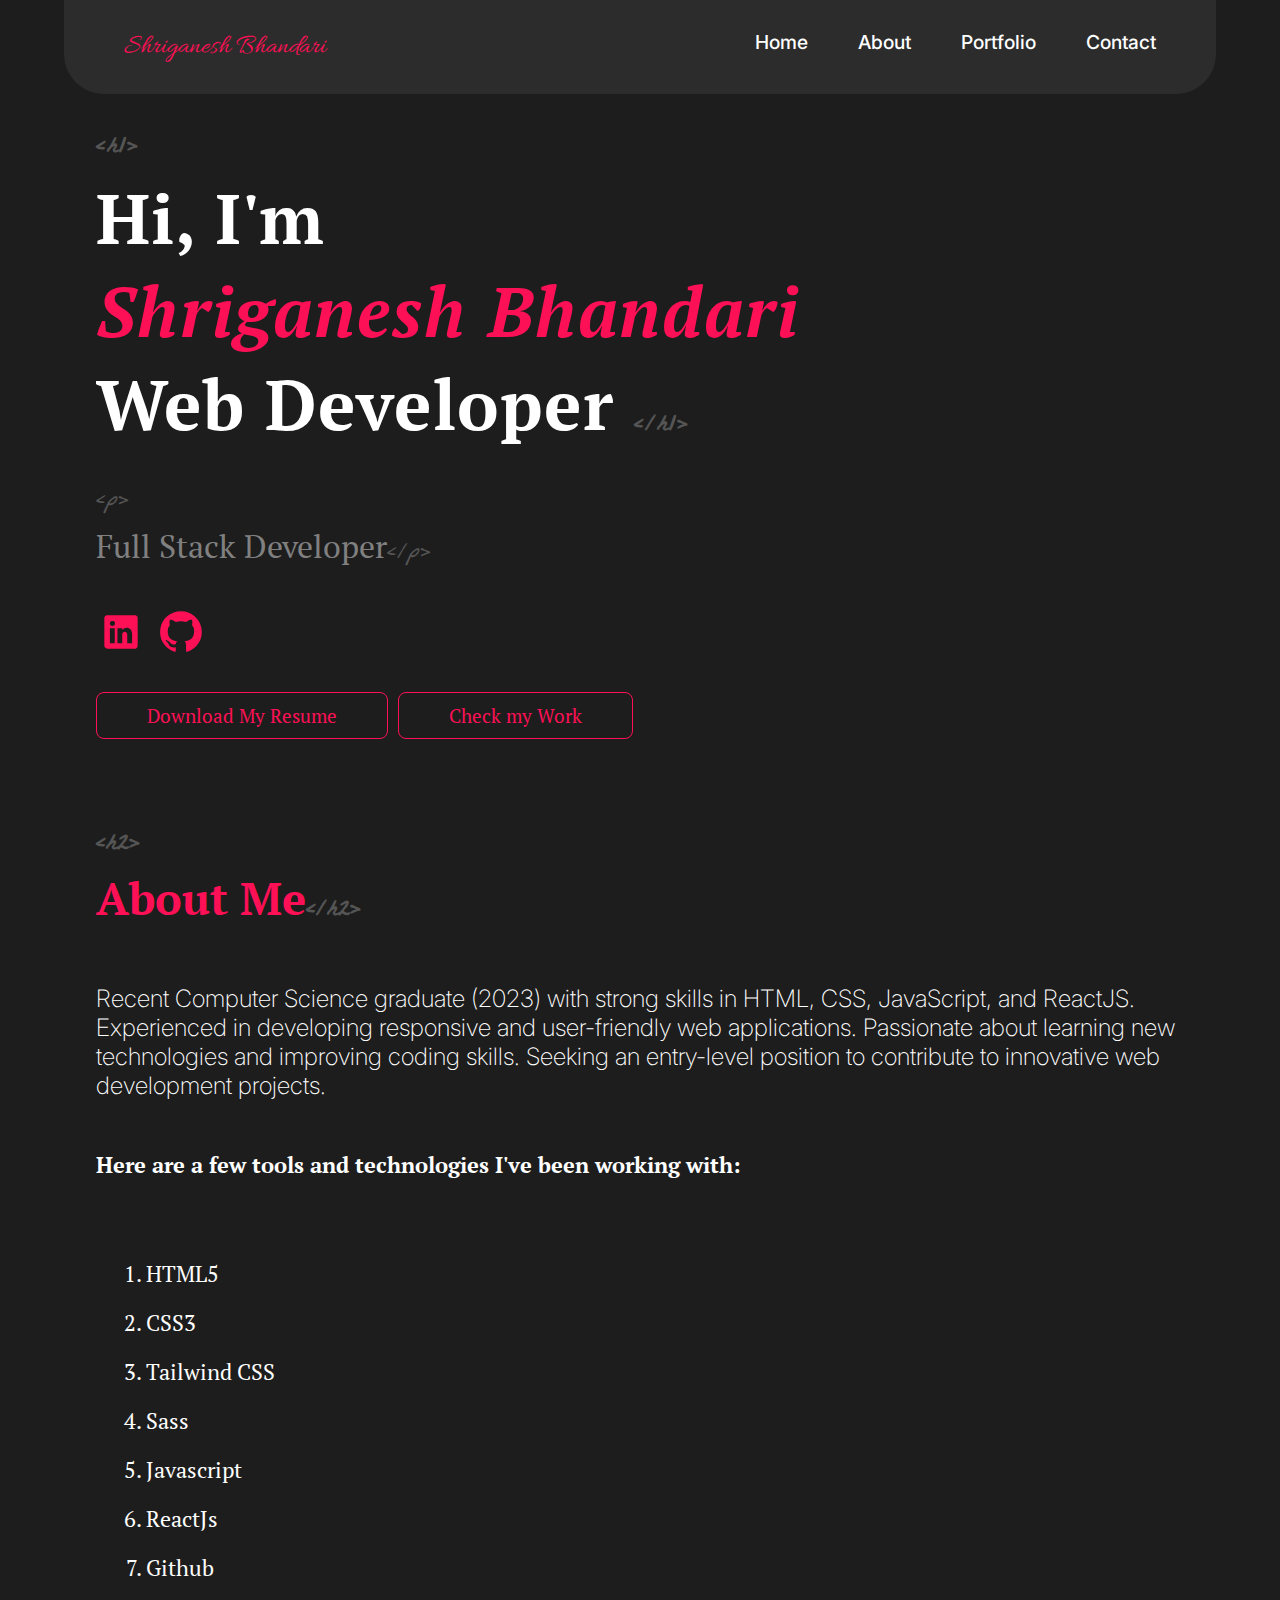
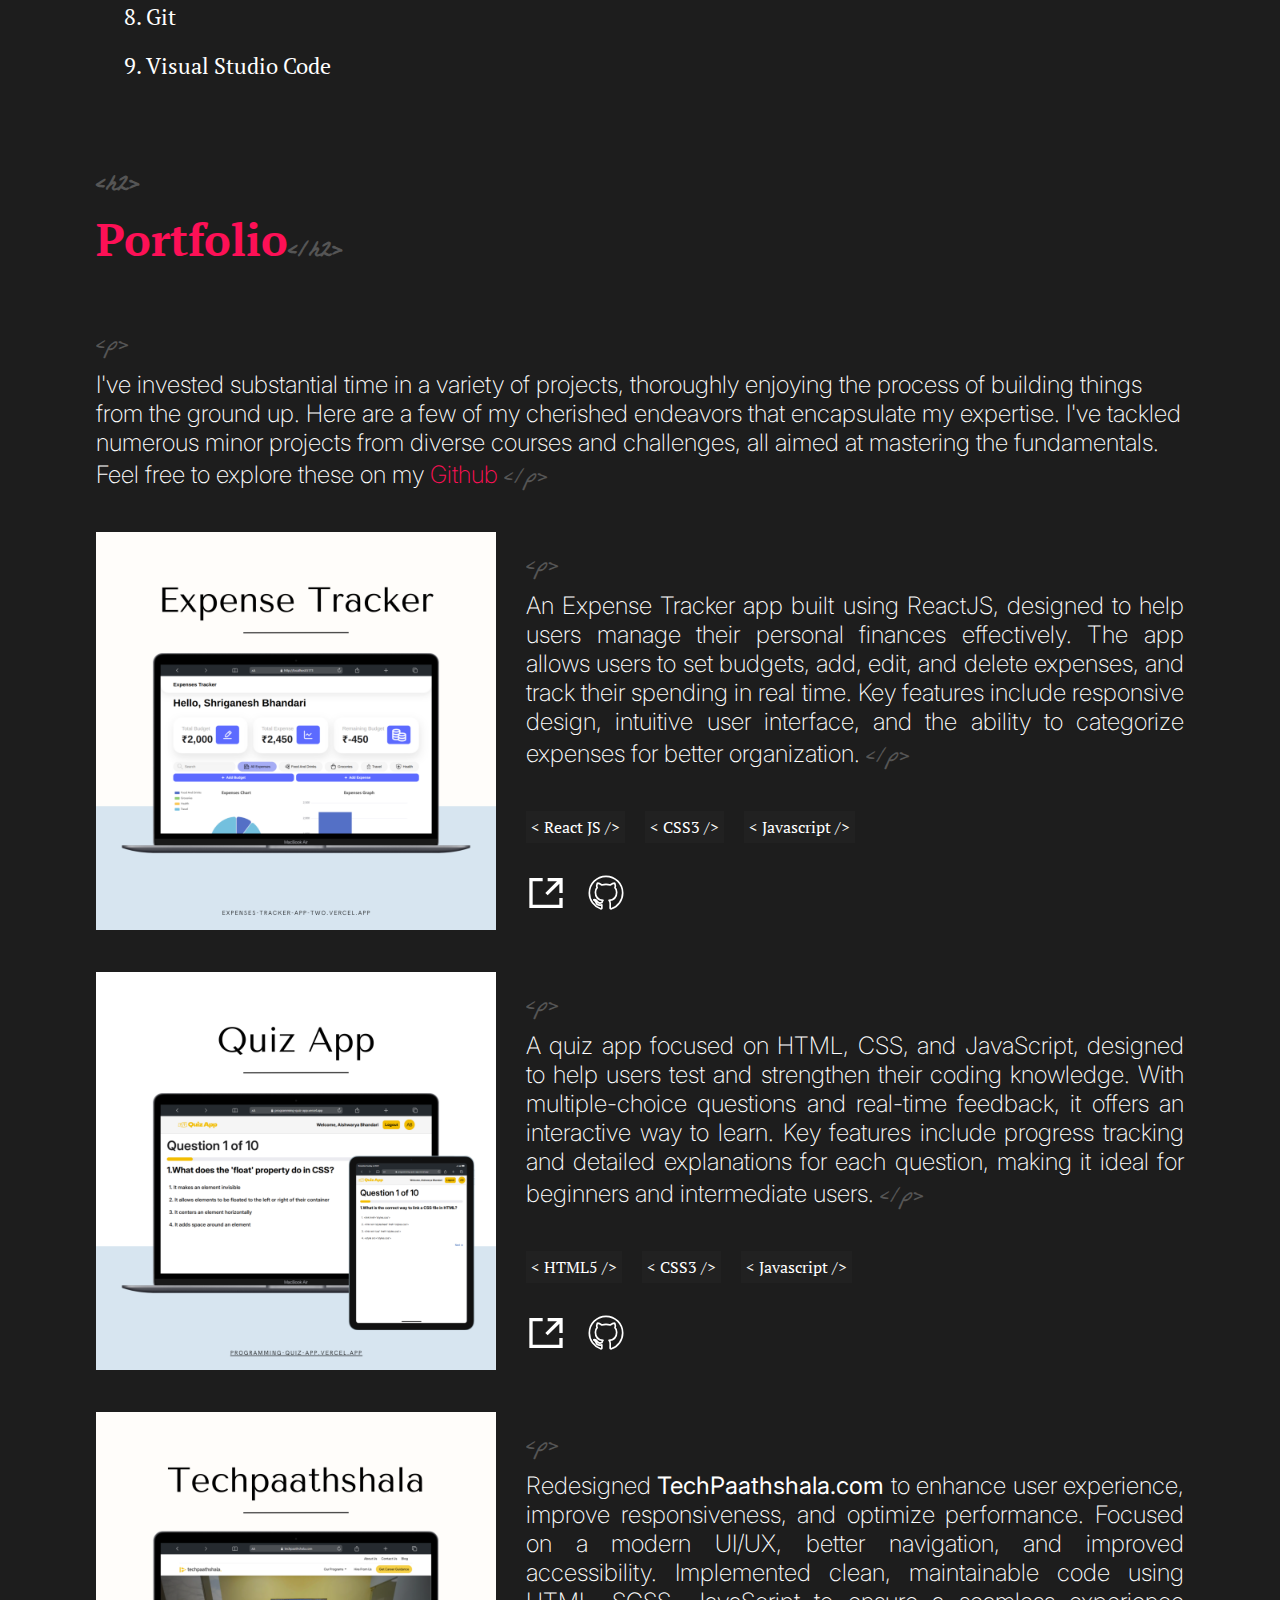
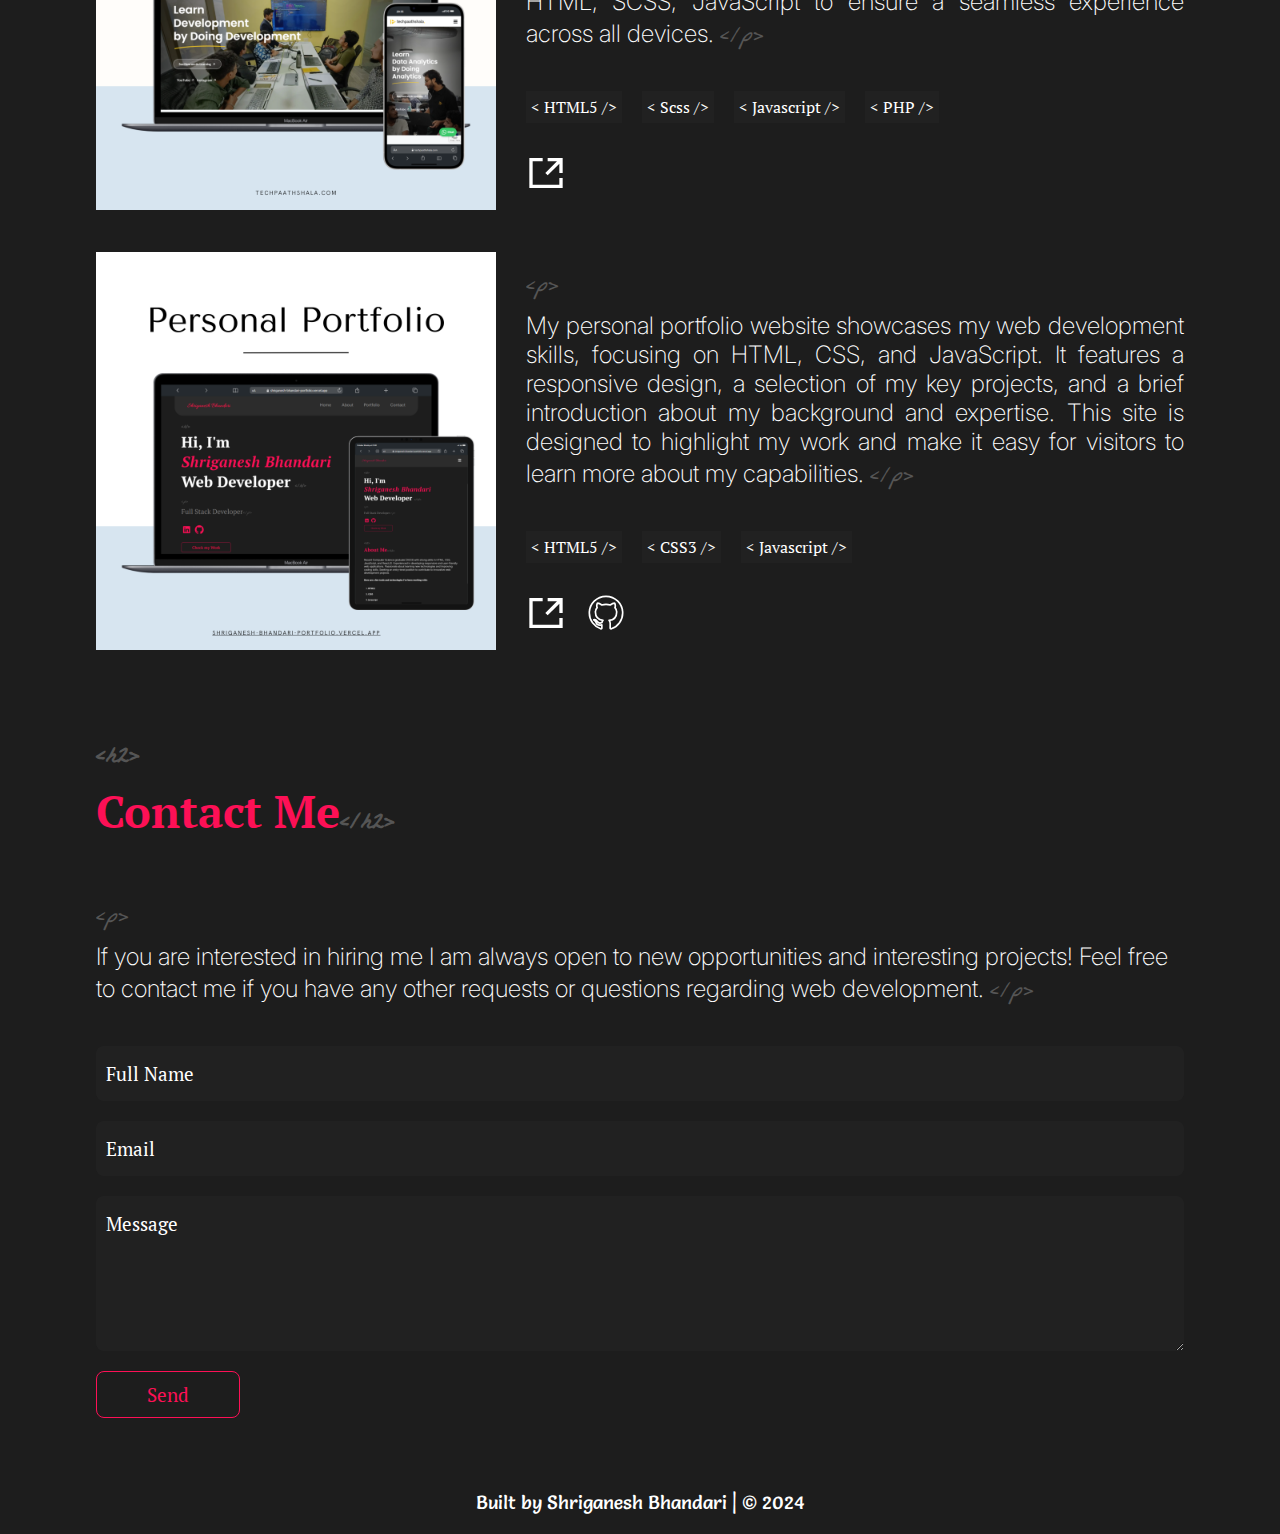
<file: index.html>
<!DOCTYPE html>
<html lang="en">
  <head>
    <meta charset="UTF-8" />
    <meta name="viewport" content="width=device-width, initial-scale=1.0" />
    <meta
      name="description"
      content="Portfolio of Shriganesh Bhandari, a Full Stack Developer. Check out my projects and skills."
    />
    <meta
      name="keywords"
      content="Shriganesh Bhandari, Full Stack Developer, HTML, CSS, JavaScript, Portfolio"
    />
    <meta property="og:type" content="website" />
    <meta
      property="og:title"
      content="Shriganesh Bhandari - Full Stack Developer Portfolio"
    />
    <meta
      property="og:description"
      content="Explore Shriganesh Bhandari's Full Stack Developer portfolio, showcasing HTML, CSS, JavaScript, React, and more."
    />
    <meta property="og:url" content="https://www.shriganesh-bhandari-tech" />
    <meta property="og:image" content="URL to your image" />
    <meta name="author" content="Shriganesh Bhandari" />
    <meta name="author" content="Shriganesh Bhandari" />
    <title>Shriganesh Bhandari - Full Stack Developer Portfolio</title>
    <link
      rel="stylesheet"
      href="https://cdnjs.cloudflare.com/ajax/libs/font-awesome/6.6.0/css/all.min.css"
      integrity="sha512-Kc323vGBEqzTmouAECnVceyQqyqdsSiqLQISBL29aUW4U/M7pSPA/gEUZQqv1cwx4OnYxTxve5UMg5GT6L4JJg=="
      crossorigin="anonymous"
      referrerpolicy="no-referrer"
    />
    <link rel="preconnect" href="https://fonts.googleapis.com" />
    <link rel="preconnect" href="https://fonts.gstatic.com" crossorigin />
    <link
      href="https://fonts.googleapis.com/css2?family=Barlow:ital,wght@0,100;0,200;0,300;0,400;0,500;0,600;0,700;0,800;0,900;1,100;1,200;1,300;1,400;1,500;1,600;1,700;1,800;1,900&family=La+Belle+Aurore&display=swap"
      rel="stylesheet"
    />
    <link
      href="https://fonts.googleapis.com/css2?family=Allura&display=swap"
      rel="stylesheet"
    />
    <link
      href="https://fonts.googleapis.com/css2?family=PT+Serif:ital,wght@0,400;0,700;1,400;1,700&display=swap"
      rel="stylesheet"
    />

    <link
      href="https://fonts.googleapis.com/css2?family=Inter:ital,opsz,wght@0,14..32,100..900;1,14..32,100..900&display=swap"
      rel="stylesheet"
    />
    <link
      href="https://fonts.googleapis.com/css2?family=Salsa&display=swap"
      rel="stylesheet"
    />
    <link
      rel="apple-touch-icon"
      sizes="180x180"
      href="assets/apple-touch-icon.png"
    />
    <link
      rel="icon"
      type="image/png"
      sizes="32x32"
      href="assets/favicon-32x32.png"
    />
    <link
      rel="icon"
      type="image/png"
      sizes="16x16"
      href="assets/favicon-16x16.png"
    />
    <!-- <link rel="manifest" href="/site.webmanifest"> -->

    <link rel="stylesheet" href="css/style.css" />
  </head>
  <body>
    <div id="root">
      <div class="navigation-bar">
        <a href="/index.html" class="logo">Shriganesh Bhandari</a>
        <div class="hamburger-menu">
          <i
            class="fa-solid fa-bars fa-xl"
            id="navigation-button"
            onclick="displayNavigationMenu()"
          ></i>
        </div>
        <ul id="navbar-menu">
          <li><a href="#" class="nav-links">Home</a></li>
          <li><a href="#about-me" class="nav-links">About</a></li>
          <li><a href="#portfolio" class="nav-links">Portfolio</a></li>
          <li><a href="#contact-me" class="nav-links">Contact</a></li>
        </ul>
      </div>
      <div class="main-container">
        <article id="profile" class="introduction-section">
          <h1 class="h1-tag">
            Hi, I'm <br />
            <em class="pink-text">Shriganesh Bhandari</em><br />
            Web Developer
          </h1>
          <p class="gray-text p-tag">Full Stack Developer</p>
          <div class="social-media">
            <a href="https://www.linkedin.com/in/shriganesh-bhandari/"
              ><img
                src="assets/linkedin.svg"
                alt="LinkedIn Profile"
                loading="lazy"
            /></a>
            <a href="https://www.github.com/shriganeshbhandari09"
              ><img
                src="assets/github-social.svg"
                alt="Github Profile"
                loading="lazy"
            /></a>
          </div>
          <div class="home-buttons">
            <a
              href="../assets/Shriganesh_Bhandari_CV.pdf"
              download="Shriganesh Bhandari"
              ><button type="button" class="download-btn profile-btn">
                Download My Resume
              </button></a
            >

            <a href="#portfolio"
              ><button
                class="profile-btn"
                aria-label="Check my Work button"
                type="button"
              >
                Check my Work
              </button></a
            >
          </div>
        </article>
        <article id="about-me" class="about-me">
          <h2 class="h2-tag">About Me</h2>
          <p class="description">
            Recent Computer Science graduate (2023) with strong skills in HTML,
            CSS, JavaScript, and ReactJS. Experienced in developing responsive
            and user-friendly web applications. Passionate about learning new
            technologies and improving coding skills. Seeking an entry-level
            position to contribute to innovative web development projects.
          </p>

          <h3>Here are a few tools and technologies I've been working with:</h3>
          <ol>
            <li>HTML5</li>
            <li>CSS3</li>
            <li>Tailwind CSS</li>
            <li>Sass</li>
            <li>Javascript</li>
            <!-- <li>MongoDB</li> -->
            <li>ReactJs</li>
            <li>Github</li>
            <li>Git</li>
            <li>Visual Studio Code</li>
          </ol>
        </article>

        <article id="portfolio" class="portfolio">
          <h2 class="h2-tag">Portfolio</h2>
          <p class="description p-tag">
            I've invested substantial time in a variety of projects, thoroughly
            enjoying the process of building things from the ground up. Here are
            a few of my cherished endeavors that encapsulate my expertise. I've
            tackled numerous minor projects from diverse courses and challenges,
            all aimed at mastering the fundamentals. Feel free to explore these
            on my
            <a href="https://github.com/ShriganeshBhandari09">Github</a>
          </p>
          <section id="project">
            <div class="projects">
              <div class="project-container">
                <a
                  rel="noopener"
                  href="https://expenses-tracker-app-two.vercel.app/"
                  target="_blank"
                >
                  <img
                    src="assets/Expenses Tracker.png"
                    alt="Expense Tracker App"
                    class="project-img"
                    loading="lazy"
                  />
                </a>
              </div>

              <div class="project-content">
                <p class="project-description p-tag">
                  An Expense Tracker app built using ReactJS, designed to help
                  users manage their personal finances effectively. The app
                  allows users to set budgets, add, edit, and delete expenses,
                  and track their spending in real time. Key features include
                  responsive design, intuitive user interface, and the ability
                  to categorize expenses for better organization.
                </p>
                <div class="languages-used">
                  <p>React JS</p>
                  <p>CSS3</p>
                  <p>Javascript</p>
                </div>
                <div class="redirect-icons">
                  <a
                    rel="noopener"
                    href="https://expenses-tracker-app-two.vercel.app/"
                    target="_blank"
                    ><img
                      src="assets/new-tab.svg"
                      alt="Open project in new tab"
                      loading="lazy"
                  /></a>
                  <a
                    rel="noopener"
                    href="https://github.com/ShriganeshBhandari09/Expenses-Tracker-App"
                    target="_blank"
                    ><img
                      src="assets/github.svg"
                      alt="View project on Github"
                      loading="lazy"
                  /></a>
                </div>
              </div>
            </div>
            <div class="projects">
              <div class="project-container">
                <a
                  rel="noopener"
                  href="https://programming-quiz-app.vercel.app/"
                  target="_blank"
                >
                  <img
                    src="assets/Quiz App.png"
                    alt="Quiz project"
                    class="project-img"
                    loading="lazy"
                  />
                </a>
              </div>
              <div class="project-content">
                <p class="project-description p-tag">
                  A quiz app focused on HTML, CSS, and JavaScript, designed to
                  help users test and strengthen their coding knowledge. With
                  multiple-choice questions and real-time feedback, it offers an
                  interactive way to learn. Key features include progress
                  tracking and detailed explanations for each question, making
                  it ideal for beginners and intermediate users.
                </p>
                <div class="languages-used">
                  <p>HTML5</p>
                  <p>CSS3</p>
                  <p>Javascript</p>
                </div>
                <div class="redirect-icons">
                  <a
                    rel="noopener"
                    href="https://programming-quiz-app.vercel.app/"
                    target="_blank"
                    ><img
                      src="assets/new-tab.svg"
                      alt="Open project in new tab"
                      loading="lazy"
                  /></a>
                  <a
                    rel="noopener"
                    href="https://github.com/ShriganeshBhandari09/Techpaathshala-Quiz-App"
                    target="_blank"
                    ><img
                      src="assets/github.svg"
                      alt="View project on Github"
                      loading="lazy"
                  /></a>
                </div>
              </div>
            </div>

            <div class="projects">
              <div class="project-container">
                <a
                  rel="noopener"
                  href="https://techpaathshala.com"
                  target="_blank"
                >
                  <img
                    src="assets/Techpaathshala.png"
                    alt="Techpaathshala"
                    class="project-img"
                    loading="lazy"
                  />
                </a>
              </div>
              <div class="project-content">
                <p class="project-description p-tag">
                  Redesigned <strong>TechPaathshala.com</strong> to enhance user
                  experience, improve responsiveness, and optimize performance.
                  Focused on a modern UI/UX, better navigation, and improved
                  accessibility. Implemented clean, maintainable code using
                  HTML, SCSS, JavaScript to ensure a seamless experience across
                  all devices.
                </p>
                <div class="languages-used">
                  <p>HTML5</p>
                  <p>Scss</p>
                  <p>Javascript</p>
                  <p>PHP</p>
                </div>
                <div class="redirect-icons">
                  <a
                    rel="noopener"
                    href="https://techpaathshala.com"
                    target="_blank"
                    ><img
                      src="assets/new-tab.svg"
                      alt="Open project in new tab"
                      loading="lazy"
                  /></a>
                </div>
              </div>
            </div>
            <div class="projects">
              <div class="project-container">
                <a
                  rel="noopener"
                  href="https://shriganesh-bhandari-portfolio.vercel.app/"
                  target="_blank"
                >
                  <img
                    src="assets/Portfolio.png"
                    alt="Personal Portfolio project"
                    class="project-img"
                    loading="lazy"
                  />
                </a>
              </div>

              <div class="project-content">
                <p class="project-description p-tag">
                  My personal portfolio website showcases my web development
                  skills, focusing on HTML, CSS, and JavaScript. It features a
                  responsive design, a selection of my key projects, and a brief
                  introduction about my background and expertise. This site is
                  designed to highlight my work and make it easy for visitors to
                  learn more about my capabilities.
                </p>
                <div class="languages-used">
                  <p>HTML5</p>
                  <p>CSS3</p>
                  <p>Javascript</p>
                </div>
                <div class="redirect-icons">
                  <a
                    rel="noopener"
                    href="https://shriganesh-bhandari-portfolio.vercel.app/"
                    target="_blank"
                    ><img
                      src="assets/new-tab.svg"
                      alt="Open project in new tab"
                      loading="lazy"
                  /></a>
                  <a
                    rel="noopener"
                    href="https://github.com/ShriganeshBhandari09/Shriganesh-Bhandari-Portfolio"
                    target="_blank"
                    ><img
                      src="assets/github.svg"
                      alt="View project on Github"
                      loading="lazy"
                  /></a>
                </div>
              </div>
            </div>
          </section>
        </article>

        <article id="contact-me" class="contact-form">
          <h2 class="h2-tag">Contact Me</h2>
          <p class="description p-tag">
            If you are interested in hiring me I am always open to new
            opportunities and interesting projects! Feel free to contact me if
            you have any other requests or questions regarding web development.
          </p>
          <form action="https://api.web3forms.com/submit" method="POST">
            <input
              type="hidden"
              name="access_key"
              value="99aa5739-7753-4509-a5e8-560424e6a05c"
            />
            <input
              type="text"
              name="fullname"
              id="fullname"
              placeholder="Full Name"
              required
            />
            <input
              type="text"
              name="email"
              id="email"
              placeholder="Email"
              required
            />
            <textarea
              name="message"
              id="message"
              placeholder="Message"
              rows="5"
              cols="50"
            ></textarea>
            <button type="submit" class="submit-form-button">Send</button>
          </form>
        </article>
        <footer class="footer">
          <p class="footer-p-tag">Built by Shriganesh Bhandari | &copy; 2024</p>
        </footer>
      </div>
    </div>

    <script src="js/script.js"></script>
  </body>
</html>
</file>
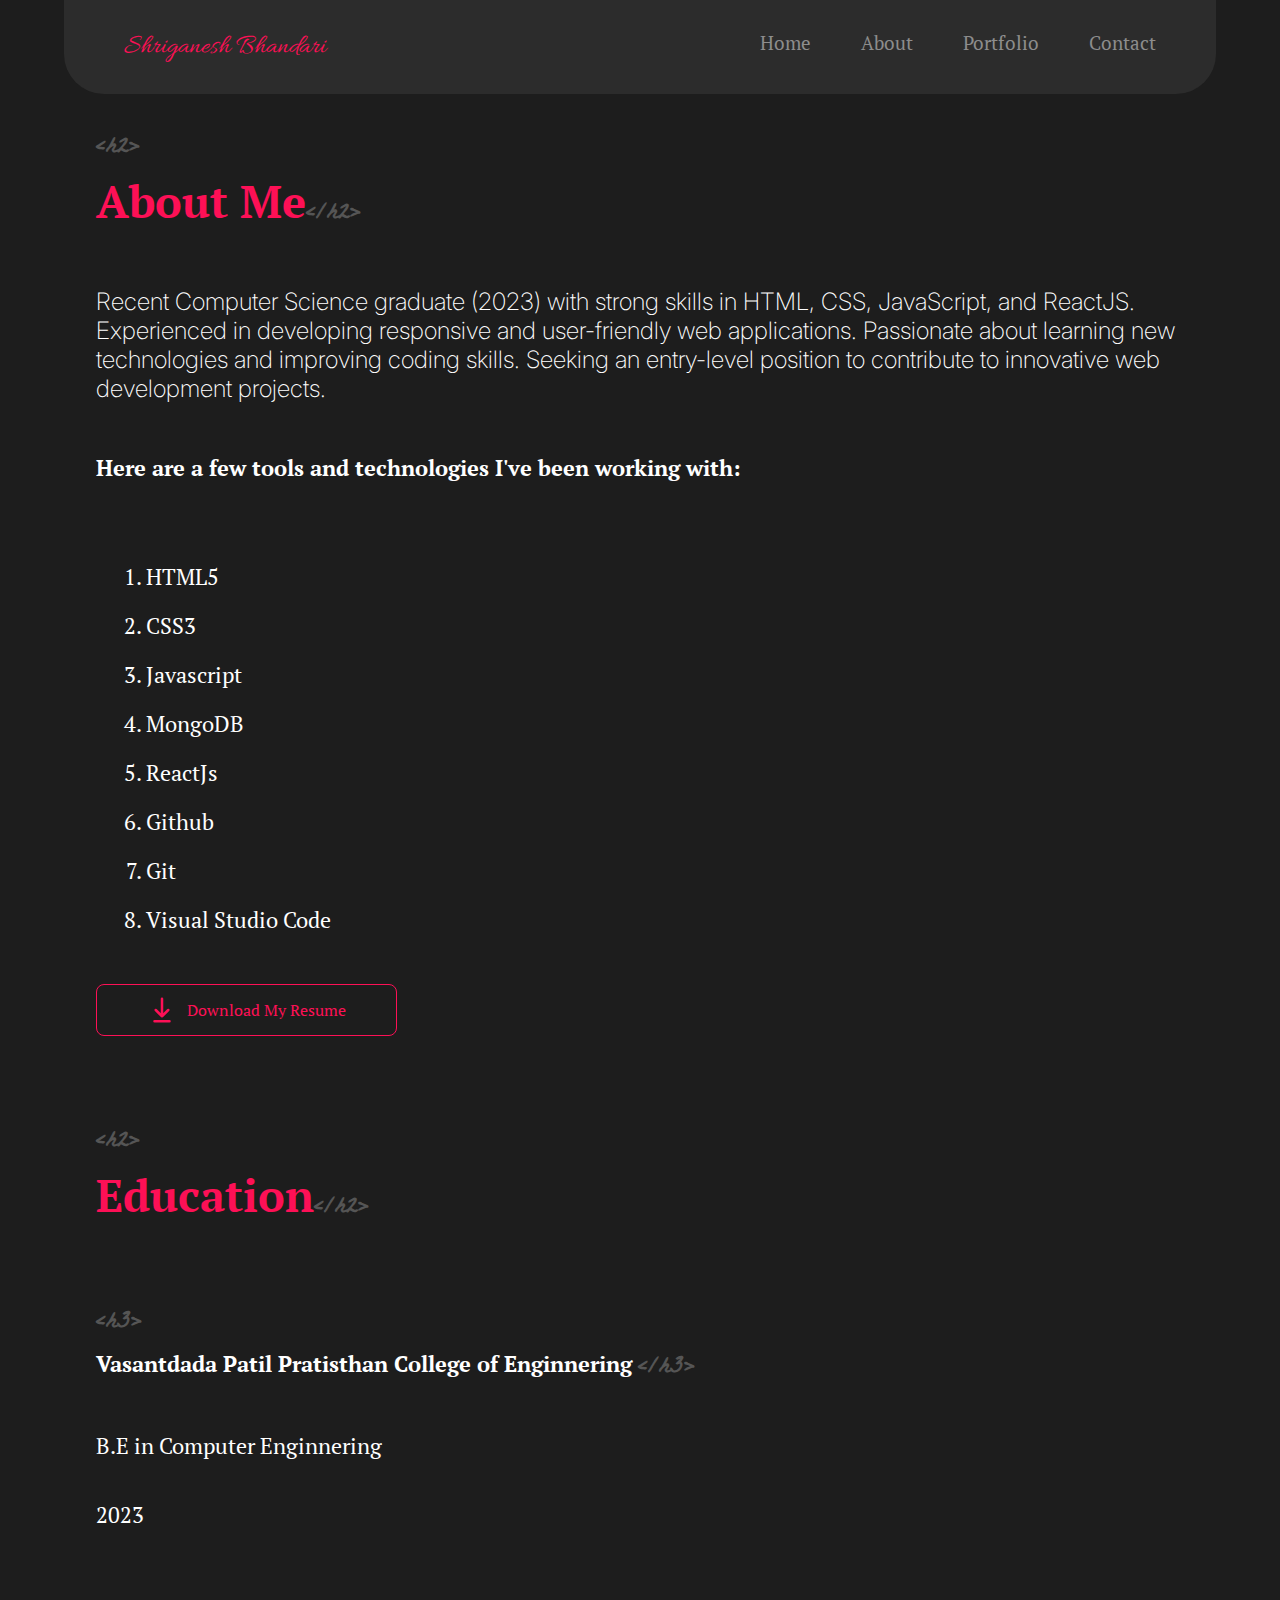
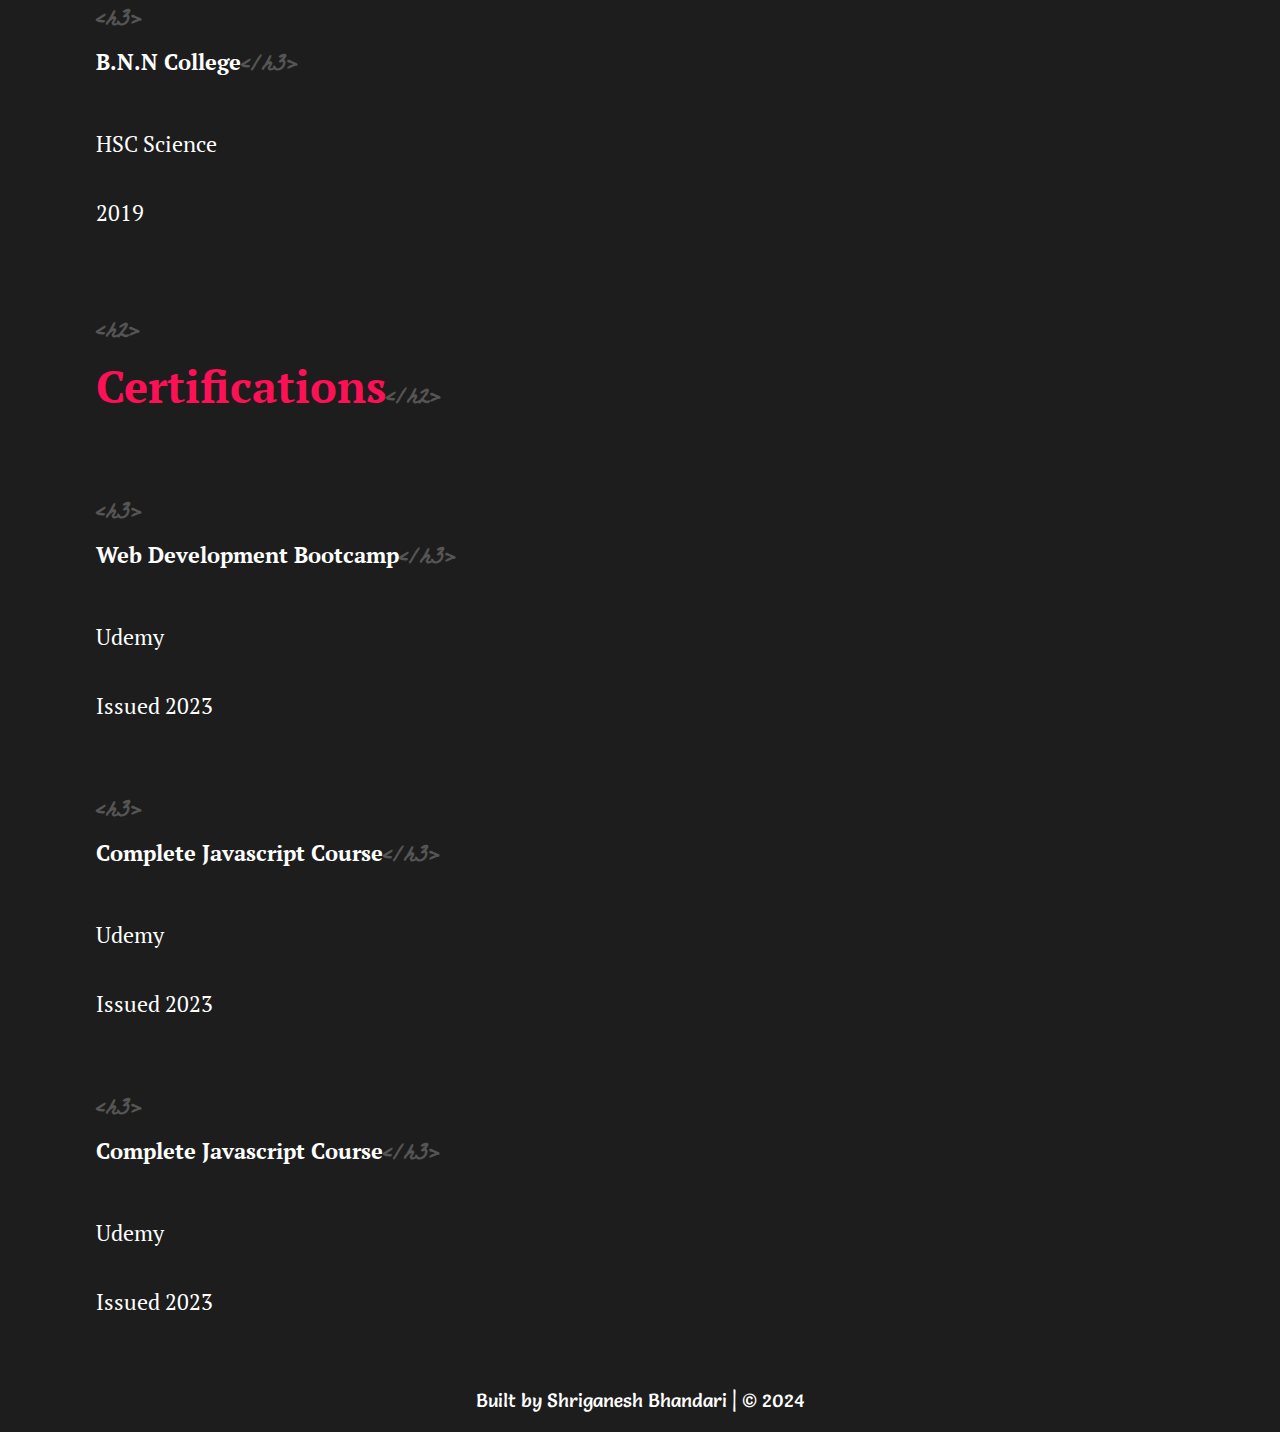
<file: about.html>
<!DOCTYPE html>
<html lang="en">
  <head>
    <meta charset="UTF-8" />
    <meta name="viewport" content="width=device-width, initial-scale=1.0" />
    <meta
      name="description"
      content="Portfolio of Shriganesh Bhandari, a Full Stack Developer. Check out my projects and skills."
    />
    <meta
      name="keywords"
      content="Shriganesh Bhandari, Full Stack Developer, HTML, CSS, JavaScript, Portfolio"
    />
    <title>Portfolio | Shriganesh Bhandari</title>
    <link
      rel="stylesheet"
      href="https://cdnjs.cloudflare.com/ajax/libs/font-awesome/6.6.0/css/all.min.css"
      integrity="sha512-Kc323vGBEqzTmouAECnVceyQqyqdsSiqLQISBL29aUW4U/M7pSPA/gEUZQqv1cwx4OnYxTxve5UMg5GT6L4JJg=="
      crossorigin="anonymous"
      referrerpolicy="no-referrer"
    />
    <link rel="preconnect" href="https://fonts.googleapis.com" />
    <link rel="preconnect" href="https://fonts.gstatic.com" crossorigin />
    <link
      href="https://fonts.googleapis.com/css2?family=Barlow:ital,wght@0,100;0,200;0,300;0,400;0,500;0,600;0,700;0,800;0,900;1,100;1,200;1,300;1,400;1,500;1,600;1,700;1,800;1,900&family=La+Belle+Aurore&display=swap"
      rel="stylesheet"
    />
    <link
      href="https://fonts.googleapis.com/css2?family=Allura&display=swap"
      rel="stylesheet"
    />
    <link
      href="https://fonts.googleapis.com/css2?family=PT+Serif:ital,wght@0,400;0,700;1,400;1,700&display=swap"
      rel="stylesheet"
    />

    <link
      href="https://fonts.googleapis.com/css2?family=Inter:ital,opsz,wght@0,14..32,100..900;1,14..32,100..900&display=swap"
      rel="stylesheet"
    />
    <link
      href="https://fonts.googleapis.com/css2?family=Salsa&display=swap"
      rel="stylesheet"
    />
    <link
      rel="apple-touch-icon"
      sizes="180x180"
      href="assets/apple-touch-icon.png"
    />
    <link
      rel="icon"
      type="image/png"
      sizes="32x32"
      href="assets/favicon-32x32.png"
    />
    <link
      rel="icon"
      type="image/png"
      sizes="16x16"
      href="assets/favicon-16x16.png"
    />
    <!-- <link rel="manifest" href="/site.webmanifest"> -->

    <link rel="stylesheet" href="style/style.css" />
    <link rel="stylesheet" href="style/about.css" />
  </head>
  <body>
    <div id="root">
      <div class="navigation-bar">
        <a href="/index.html" class="logo">Shriganesh Bhandari</a>
        <div class="hamburger-menu">
          <i
            class="fa-solid fa-bars fa-xl"
            style="color: #ffffff"
            id="navigation-button"
            onclick="displayNavigationMenu()"
          ></i>
        </div>
        <ul id="navbar-menu">
          <li><a href="/index.html">Home</a></li>
          <li><a href="/about.html">About</a></li>
          <li><a href="/portfolio.html">Portfolio</a></li>
          <li><a href="/contact-me.html">Contact</a></li>
        </ul>
      </div>
      <div class="main-container">
        <article class="about-me">
          <h2 class="h2-tag">About Me</h2>
          <p class="description">
            Recent Computer Science graduate (2023) with strong skills in HTML,
            CSS, JavaScript, and ReactJS. Experienced in developing responsive
            and user-friendly web applications. Passionate about learning new
            technologies and improving coding skills. Seeking an entry-level
            position to contribute to innovative web development projects.
          </p>

          <h3>Here are a few tools and technologies I've been working with:</h3>
          <ol>
            <li>HTML5</li>
            <li>CSS3</li>
            <li>Javascript</li>
            <li>MongoDB</li>
            <li>ReactJs</li>
            <li>Github</li>
            <li>Git</li>
            <li>Visual Studio Code</li>
          </ol>
          <a
            href="assets/Shriganesh Bhandari.pdf"
            download="Shriganesh Bhandari"
            ><button class="download-btn profile-btn">
              <img src="assets/download.svg" alt="" id="download-resume" />
              Download My Resume
            </button></a
          >
        </article>
        <article class="education">
          <h2 class="h2-tag">Education</h2>
          <section class="education-section">
            <div class="education-content">
              <h3 class="h3-tag">
                Vasantdada Patil Pratisthan College of Enginnering
              </h3>
              <p>B.E in Computer Enginnering</p>
              <p>2023</p>
            </div>
            <div class="education-content">
              <h3 class="h3-tag">B.N.N College</h3>
              <p>HSC Science</p>
              <p>2019</p>
            </div>
          </section>
        </article>
        <article class="certifications">
          <h2 class="h2-tag">Certifications</h2>
          <section class="certificates-section">
            <div class="certificate">
              <h3 class="h3-tag">Web Development Bootcamp</h3>
              <p>Udemy</p>
              <p>Issued 2023</p>
            </div>
            <div class="certificate">
              <h3 class="h3-tag">Complete Javascript Course</h3>
              <p>Udemy</p>
              <p>Issued 2023</p>
            </div>
            <div class="certificate">
              <h3 class="h3-tag">Complete Javascript Course</h3>
              <p>Udemy</p>
              <p>Issued 2023</p>
            </div>
          </section>
        </article>
        <footer>
          <p class="footer">Built by Shriganesh Bhandari | &copy; 2024</p>
        </footer>
      </div>
    </div>
    <script src="script/script.js"></script>
  </body>
</html>
</file>
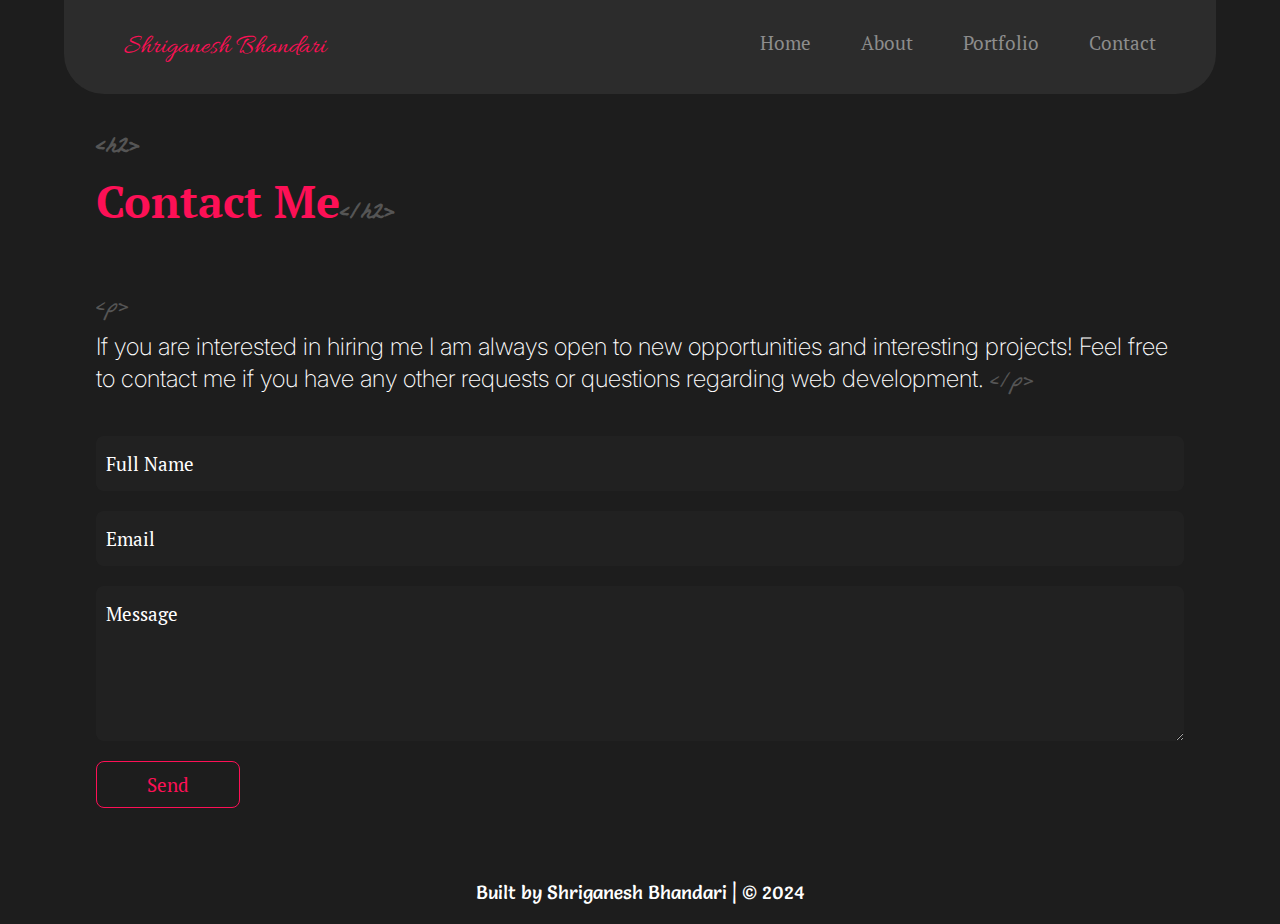
<file: contact-me.html>
<!DOCTYPE html>
<html lang="en">
  <head>
    <meta charset="UTF-8" />
    <meta name="viewport" content="width=device-width, initial-scale=1.0" />
    <meta
      name="description"
      content="Portfolio of Shriganesh Bhandari, a Full Stack Developer. Check out my projects and skills."
    />
    <meta
      name="keywords"
      content="Shriganesh Bhandari, Full Stack Developer, HTML, CSS, JavaScript, Portfolio"
    />
    <title>Portfolio | Shriganesh Bhandari</title>
    <link
      rel="stylesheet"
      href="https://cdnjs.cloudflare.com/ajax/libs/font-awesome/6.6.0/css/all.min.css"
      integrity="sha512-Kc323vGBEqzTmouAECnVceyQqyqdsSiqLQISBL29aUW4U/M7pSPA/gEUZQqv1cwx4OnYxTxve5UMg5GT6L4JJg=="
      crossorigin="anonymous"
      referrerpolicy="no-referrer"
    />
    <link rel="preconnect" href="https://fonts.googleapis.com" />
    <link rel="preconnect" href="https://fonts.gstatic.com" crossorigin />
    <link
      href="https://fonts.googleapis.com/css2?family=Barlow:ital,wght@0,100;0,200;0,300;0,400;0,500;0,600;0,700;0,800;0,900;1,100;1,200;1,300;1,400;1,500;1,600;1,700;1,800;1,900&family=La+Belle+Aurore&display=swap"
      rel="stylesheet"
    />
    <link
      href="https://fonts.googleapis.com/css2?family=Allura&display=swap"
      rel="stylesheet"
    />
    <link
      href="https://fonts.googleapis.com/css2?family=PT+Serif:ital,wght@0,400;0,700;1,400;1,700&display=swap"
      rel="stylesheet"
    />

    <link
      href="https://fonts.googleapis.com/css2?family=Inter:ital,opsz,wght@0,14..32,100..900;1,14..32,100..900&display=swap"
      rel="stylesheet"
    />
    <link
      href="https://fonts.googleapis.com/css2?family=Salsa&display=swap"
      rel="stylesheet"
    />
    <link
      rel="apple-touch-icon"
      sizes="180x180"
      href="assets/apple-touch-icon.png"
    />
    <link
      rel="icon"
      type="image/png"
      sizes="32x32"
      href="assets/favicon-32x32.png"
    />
    <link
      rel="icon"
      type="image/png"
      sizes="16x16"
      href="assets/favicon-16x16.png"
    />
    <!-- <link rel="manifest" href="/site.webmanifest"> -->
    <link rel="stylesheet" href="style/style.css" />
  </head>
  <body >
    <div class="navigation-bar">
      <a href="/index.html" class="logo">Shriganesh Bhandari</a>
      <div class="hamburger-menu">
        <i
          class="fa-solid fa-bars fa-xl"
          style="color: #ffffff"
          id="navigation-button"
          onclick="displayNavigationMenu()"
        ></i>
      </div>
      <ul id="navbar-menu">
        <li><a href="/index.html">Home</a></li>
        <li><a href="/about.html">About</a></li>
        <li><a href="/portfolio.html">Portfolio</a></li>
        <li><a href="/contact-me.html">Contact</a></li>
      </ul>
    </div>
    <div class="main-container">
      <article class="contact-form">
        <h2 class="h2-tag">Contact Me</h2>
        <p class="description p-tag">
          If you are interested in hiring me I am always open to new
          opportunities and interesting projects! Feel free to contact me if you
          have any other requests or questions regarding web development.
        </p>
        <form action="">
          <input
            type="text"
            name="fullname"
            id="fullname"
            placeholder="Full Name"
            required
          />
          <input
            type="text"
            name="email"
            id="email"
            placeholder="Email"
            required
          />
          <textarea
            name="message"
            id="message"
            placeholder="Message"
            rows="5"
            cols="50"
          ></textarea>
          <button class="submit-form-button">Send</button>
        </form>
      </article>
      <footer>
        <p class="footer">Built by Shriganesh Bhandari | &copy; 2024</p>
      </footer>
    </div>
    <script src="script/script.js"></script>
  </body>
</html>
</file>
<file: css/style.css>
/* Google Fonts Import */
@import url("https://fonts.googleapis.com/css2?family=Barlow:ital,wght@0,100;0,200;0,300;0,400;0,500;0,600;0,700;0,800;0,900;1,100;1,200;1,300;1,400;1,500;1,600;1,700;1,800;1,900&family=La+Belle+Aurore&display=swap");
@import url("https://fonts.googleapis.com/css2?family=Allura&display=swap");
@import url("https://fonts.googleapis.com/css2?family=PT+Serif:ital,wght@0,400;0,700;1,400;1,700&display=swap");
@import url("https://fonts.googleapis.com/css2?family=Inter:ital,opsz,wght@0,14..32,100..900;1,14..32,100..900&display=swap");
@import url("https://fonts.googleapis.com/css2?family=Salsa&display=swap");

/* Global Reset */
* {
  margin: 0;
  padding: 0;
  box-sizing: border-box;
}

/* Body Styles */
body {
  background-color: #1d1d1d;
  color: white;
  font-family: "PT Serif";
}

/* Social Media Section */
.social-media {
  display: flex;
  gap: 10px;
}

.social-media img {
  width: 30x;
  height: 30px;
  transition: all 0.3s ease;
}

i {
  color: #ffffff;
  cursor: pointer;
}

/* Headings and Tag Styles */
h1::before,
h1::after,
.p-tag::before,
.p-tag::after,
h2::before,
h2::after,
form::before,
form::after,
.h3-tag::before,
.h3-tag::after {
  font-family: La Belle Aurore, cursive;
  opacity: 0.5;
  font-size: 1.5rem;
  color: #8d8d8d;
  position: relative;
  z-index: -1;
}

h1::before {
  content: "<h1>";
  display: block;
}

h1::after {
  content: "</h1>";
}

.p-tag::before {
  content: "<p>";
  display: block;
}

.p-tag::after {
  content: "</p>";
}

h2::before {
  content: "<h2>";
  display: block;
}

h2::after {
  content: "</h2>";
}

.h3-tag::before {
  content: "<h3>";
  display: block;
}

.h3-tag::after {
  content: "</h3>";
}

/* Section Styles */
.introduction-section,
.about-me,
.portfolio,
.contact-form,
.education,
.certifications {
  padding-top: 2em;
}

.introduction-section {
  display: flex;
  flex-direction: column;
  gap: 20px;
}

.navigation-bar {
  display: flex;
  justify-content: space-between;
  padding: 30px 20px 20px 20px;
  /* border-radius: 0px 0px 40px 40px; */
  position: sticky;
  top: 0;
  background-color: #2c2c2c;
  z-index: 99999;
}

ul {
  display: none;
}

.navbar-active {
  display: flex;
  position: fixed;
  list-style: none;
  flex-direction: column;
  padding-top: 40px;
  padding-left: 30px;
  width: 100vw;
  height: 100vh;
  background-color: #1d1d1d;
  font-size: 2em;
  gap: 30px;
  top: 80px;
  right: 0px;
}

/* .navbar-deactivate {
  display: none;
} */

li a {
  text-decoration: none;
  color: #fd1056;
  text-align: center;
  font-family: Inter;
}

.logo {
  text-decoration: none;
  font-size: 1.5em;
  color: #fd1056;
  font-family: Allura;
}

.navigation-bar a:hover::before {
  content: "< ";
  color: white;
}

.navigation-bar a:hover::after {
  content: " />";
  color: white;
}

.navigation-bar li a:hover::before {
  content: "< ";
  color: #fd1056;
}

.navigation-bar li a:hover::after {
  content: " />";
  color: #fd1056;
}

/* Main Container */
.main-container {
  width: 90vw;
  margin: 0 auto;
  display: flex;
  flex-direction: column;
  gap: 20px;
  z-index: 99;
}

/* Typography */
.h1-tag {
  font-size: 2em;
  font-family: PT Serif;
  font-weight: 900;
  letter-spacing: 1px;
  display: inline;
}

.pink-text {
  color: #fd1056;
  letter-spacing: 2px;
}

.gray-text {
  color: gray;
  font-size: 1em;
  font-weight: 500;
}

.h2-tag {
  font-size: 2.3em;
  color: #fd1056;
  padding-bottom: 20px;
}

h3 {
  font-size: 1em;
  padding-top: 20px;
}

.description {
  font-size: 1.2em;
  font-weight: 200;
  font-family: Inter;
}

.home-buttons {
  display: flex;
  gap: 10px;
  flex-direction: column;
}

ol {
  padding: 30px 0px 0px 30px;
  display: flex;
  flex-direction: column;
  gap: 20px;
}

/* Links */
.description a {
  color: #fd1056;
  text-decoration: none;
}

/* Project Section */
#project {
  display: flex;
  flex-direction: column;
  gap: 40px;
}

.project-content {
  display: flex;
  flex-direction: column;
  gap: 30px;
  text-align: justify;
}

.project-container {
  flex: 0 0 400px; /* Fixed width for image container */
  height: 400px; /* Set a fixed height */
  overflow: hidden;
  display: flex;
  justify-content: center;
  align-items: center;
}

.projects img {
  width: 100%; /* Ensures image fills container */
  height: 100%; /* Ensures image fills container */
  object-fit: cover; /* Prevents distortion */
  margin: 0 auto;
  transition: transform 0.3s ease;
}

.project-description {
  font-size: 1.2em;
  font-weight: 200;
  font-family: Inter;
}

/* Buttons */
.profile-btn,
.submit-form-button {
  padding: 10px 50px;
  font-size: 1em;
  background: none;
  color: #fd1056;
  border: 0.5px solid #fd1056;
  border-radius: 8px;
  cursor: pointer;
  width: fit-content;
  font-family: "PT Serif", serif;
  transition: color 0.3s ease, background-color 0.3s ease, border 0.3s ease;
  outline: none;
  overflow: hidden;
  position: relative;
  z-index: 1;
}

.profile-btn {
  width: 100%;
}

.profile-btn::after,
.submit-form-button::after {
  content: "";
  height: 100%;
  width: 0%;
  position: absolute;
  left: 0;
  top: 0;
  background-color: white;
  transition: all linear 0.5s;
  z-index: -1; /* Ensures it stays below the button text */
}

.profile-btn:hover::after,
.submit-form-button:hover::after {
  width: 100%;
}

/* Form Styles */
form {
  display: flex;
  flex-direction: column;
  gap: 20px;
}

form input,
textarea {
  font-size: 1em;
  padding: 15px 10px;
  border: none;
  background-color: hsla(0, 0%, 69%, 0.035);
  color: white;
  font-family: PT Serif;
  border-radius: 8px;
}

input::placeholder,
textarea::placeholder {
  color: white;
}

/* Languages Used */
.languages-used {
  display: flex;
  gap: 20px;
  flex-wrap: wrap;
}

.languages-used p {
  background-color: hsla(0, 0%, 69%, 0.035);
  padding: 5px;
  font-size: 0.9em;
}

.languages-used p::before {
  content: "< ";
  font-family: PT Serif;
  color: white;
}

.languages-used p::after {
  content: " />";
  font-family: PT Serif;
  color: white;
}

.redirect-icons img {
  width: 30px;
  height: 30px;
}

.redirect-icons {
  display: flex;
  gap: 20px;
}

.social-media img:hover {
  transform: scale(1.05); /* Slight zoom effect */
  box-shadow: rgba(0, 0, 0, 0.35) 0px 5px 15px;
}

.footer {
  bottom: 0;
  position: relative;
  z-index: -10;
}
/* .footer-p-tag */
.footer-p-tag {
  display: flex;
  justify-content: center;
  align-items: center;
  font-family: Salsa;
  font-size: 0.8em;
  padding: 20px;
}

label {
  display: none;
}

.projects img:hover,
.redirect-icons img:hover {
  transform: scale(1.05); /* Slight zoom effect */
}

/* .profile-btn{
  display: flex;
  justify-content: center;
  align-items: center;
  text-decoration: none;
}

.profile-btn img{
  width: 40px;
  height: 40px;
} */

/* Media Queries */

@media (min-width: 375px) and (max-width: 767.98px) {
  .footer-p-tag {
    font-size: 1em;
  }
}
@media (min-width: 768px) and (max-width: 991.98px) {
  .navigation-bar {
    margin: 0 auto;
    padding: 30px 50px 30px 50px;
  }
  #navbar-menu {
    top: 90px;
    left: 0px;
  }

  .introduction-section,
  .about-me,
  .portfolio,
  .contact-form,
  .education,
  .certifications {
    padding: 1.5em;
    display: flex;
    flex-direction: column;
    gap: 10px;
  }

  .h1-tag {
    font-size: 3em;
  }

  .gray-text {
    font-size: 1.3em;
  }

  .social-media img {
    width: 40px;
    height: 40px;
  }

  .projects {
    display: flex;
    gap: 30px;
    justify-content: center;
    align-items: center;
    flex-direction: column;
  }

  .project-container {
    flex: 0 0 700px; /* Fixed width for image container */
    height: 500px; /* Set a fixed height */
    overflow: hidden;
    display: flex;
    justify-content: center;
    align-items: center;
  }
  /* .project-image {
    width: 350px;
    height: 300px;
  } */

  .profile-btn {
    width: fit-content;
  }

  .home-buttons {
    flex-direction: row;
  }

  /* /  .project-img {
    width: 3000px;
  } */
}

@media (min-width: 992px) and (max-width: 1199.98px) {
  .hamburger-menu {
    display: none;
  }

  .navigation-bar {
    width: 90vw;
    margin: 0 auto;
    padding: 30px 60px 30px 60px;
    border-radius: 0px 0px 40px 40px;
    position: sticky;
    top: 0;
    background-color: #2c2c2c;
  }

  .introduction-section,
  .about-me,
  .portfolio,
  .contact-form,
  .education,
  .certifications {
    padding: 2em;
    display: flex;
    flex-direction: column;
    gap: 20px;
  }
  ul {
    display: flex;
    list-style: none;
    gap: 50px;
  }

  li a {
    text-decoration: none;
    color: #fff;
  }

  li a:hover {
    color: #fd1056;
  }

  li a:hover:before {
    content: "< ";
  }
  li a:hover::after {
    content: " />";
  }

  .main-container {
    display: flex;
    flex-direction: column;
    width: 90vw;
    margin: 0 auto;
  }

  .h1-tag {
    font-size: 3.4em;
  }

  .gray-text {
    font-size: 1.4em;
  }

  .social-media img {
    width: 45px;
    height: 45px;
  }

  .projects {
    display: flex;
    gap: 30px;
    justify-content: center;
    align-items: center;
  }

  .profile-btn {
    width: fit-content;
  }

  .home-buttons {
    flex-direction: row;
  }
  /* 
  .project-image {
    width: 350px;
    height: 300px;
  } */

  h3,
  ol {
    font-size: 1.2em;
  }

  ol {
    padding: 50px 50px 0px 50px;
  }

  form input,
  textarea,
  .submit-form-button,
  .profile-btn {
    font-size: 1.1em;
  }

  /* .description{
    font-size: 1.3em;
  }

  h3{
    font-size: 1.3em;
  } */
}

@media (min-width: 1200px) {
  .hamburger-menu {
    display: none;
  }

  .profile-btn {
    width: fit-content;
  }

  .home-buttons {
    flex-direction: row;
  }

  .navigation-bar {
    width: 90vw;
    margin: 0 auto;
    padding: 30px 60px 30px 60px;
    border-radius: 0px 0px 40px 40px;
    position: sticky;
    top: 0;
    background-color: #2c2c2c;
  }

  .introduction-section,
  .about-me,
  .portfolio,
  .contact-form,
  .education,
  .certifications {
    padding: 2em;
    display: flex;
    flex-direction: column;
    gap: 30px;
  }
  ul {
    display: flex;
    list-style: none;
    gap: 50px;
  }

  .logo {
    font-size: 1.7em;
  }

  li a {
    text-decoration: none;
    font-weight: 500;
    font-size: 1.2em;
    color: #fff;
  }

  li a:hover {
    color: #fd1056;
  }

  li a:hover:before {
    content: "< ";
    color: #fd1056;
  }
  li a:hover::after {
    content: " />";
    color: #fd1056;
  }

  .main-container {
    display: flex;
    flex-direction: column;
    width: 90vw;
    margin: 0 auto;
  }

  .h1-tag {
    font-size: 4.4em;
  }

  .gray-text {
    font-size: 2em;
  }

  .social-media img {
    width: 50px;
    height: 50px;
  }

  .h2-tag {
    font-size: 2.8em;
  }

  .description,
  .project-description {
    font-size: 1.5em;
  }

  .projects {
    display: flex;
    gap: 30px;
    justify-content: center;
    align-items: center;
  }

  .project-img {
    width: 1500px;
    height: 100%;
  }

  h3,
  ol {
    font-size: 1.4em;
  }

  ol {
    padding: 50px 50px 0px 50px;
  }

  .redirect-icons img {
    width: 40px;
    height: 40px;
  }

  .languages-used p {
    font-size: 1em;
  }

  form input,
  textarea,
  .submit-form-button,
  .profile-btn {
    font-size: 1.2em;
  }

  .footer-p-tag {
    font-size: 1.2em;
  }
}

@media (min-width: 1440px) {
  li a {
    font-size: 1.4em;
    font-family: "Inter";
  }

  .h1-tag {
    font-size: 4.8em;
  }

  .gray-text {
    font-size: 2.3em;
  }

  .profile-btn {
    font-size: 1.5em;
  }

  .social-media img {
    width: 60px;
    height: 60px;
  }

  .h2-tag {
    font-size: 3.2em;
  }
}
</file>
<file: style/style.css>
/* Google Fonts Import */
@import url("https://fonts.googleapis.com/css2?family=Barlow:ital,wght@0,100;0,200;0,300;0,400;0,500;0,600;0,700;0,800;0,900;1,100;1,200;1,300;1,400;1,500;1,600;1,700;1,800;1,900&family=La+Belle+Aurore&display=swap");
@import url("https://fonts.googleapis.com/css2?family=Allura&display=swap");
@import url("https://fonts.googleapis.com/css2?family=PT+Serif:ital,wght@0,400;0,700;1,400;1,700&display=swap");
@import url("https://fonts.googleapis.com/css2?family=Inter:ital,opsz,wght@0,14..32,100..900;1,14..32,100..900&display=swap");
@import url("https://fonts.googleapis.com/css2?family=Salsa&display=swap");

/* Global Reset */
* {
  margin: 0;
  padding: 0;
  box-sizing: border-box;
}

/* Body Styles */
body {
  background-color: #1d1d1d;
  color: white;
  font-family: "PT Serif";
}

/* Social Media Section */
.social-media {
  display: flex;
  gap: 10px;
}

.social-media img {
  width: 30x;
  height: 30px;
}

/* Headings and Tag Styles */
h1::before,
h1::after,
.p-tag::before,
.p-tag::after,
h2::before,
h2::after,
form::before,
form::after,
.h3-tag::before,
.h3-tag::after {
  font-family: La Belle Aurore, cursive;
  opacity: 0.5;
  font-size: 1.5rem;
  color: #8d8d8d;
  position: relative;
  z-index: -1;
}

h1::before {
  content: "<h1>";
  display: block;
}

h1::after {
  content: "</h1>";
}

.p-tag::before {
  content: "<p>";
  display: block;
}

.p-tag::after {
  content: "</p>";
}

h2::before {
  content: "<h2>";
  display: block;
}

h2::after {
  content: "</h2>";
}

.h3-tag::before {
  content: "<h3>";
  display: block;
}

.h3-tag::after {
  content: "</h3>";
}

/* Section Styles */
.introduction-section,
.about-me,
.portfolio,
.contact-form,
.education,
.certifications {
  padding-top: 2em;
}

.introduction-section {
  display: flex;
  flex-direction: column;
  gap: 20px;
}

.navigation-bar {
  display: flex;
  justify-content: space-between;
  padding: 30px 20px 20px 20px;
  /* border-radius: 0px 0px 40px 40px; */
  position: sticky;
  top: 0;
  background-color: #2c2c2c;
}


ul{
    display: none;
}

.navbar-active{
  display: flex;
  position: fixed;
  list-style: none;
  flex-direction: column;
  justify-content: center;
  align-items: center;
  width: 100vw;
  height: 100vh;
  background-color: #1d1d1d;
  font-size: 2em;
  gap: 30px;
  top: 80px;
  right: 0px;
}

.navbar-deactivate{
  display: none;
}

li a{
  text-decoration: none;
  color: #fd1056;
  text-align: center;
}

.logo {
  text-decoration: none;
  font-size: 1.5em;
  color: #fd1056;
  font-family: Allura;
}

.navigation-bar a:hover::before {
  content: "< ";
  color: white;
}

.navigation-bar a:hover::after {
  content: " />";
  color: white;
}

/* Main Container */
.main-container {
  width: 90vw;
  margin: 0 auto;
  display: flex;
  flex-direction: column;
  gap: 20px;
  z-index: 99;
}

/* Typography */
.h1-tag {
  font-size: 2em;
  font-family: PT Serif;
  font-weight: 900;
  letter-spacing: 1px;
  display: inline;
}

.pink-text {
  color: #fd1056;
  letter-spacing: 2px;
}

.gray-text {
  color: gray;
  font-size: 1em;
  font-weight: 500;
}

.h2-tag {
  font-size: 2.3em;
  color: #fd1056;
  padding-bottom: 20px;
}

h3 {
  font-size: 1em;
  padding-top: 20px;
}

.description {
  font-size: 1.2em;
  font-weight: 200;
  font-family: Inter;
}

ol {
  padding: 30px 0px 0px 30px;
  display: flex;
  flex-direction: column;
  gap: 20px;
}

/* Links */
.description a {
  color: #fd1056;
  text-decoration: none;
}

/* Project Section */
#project {
  display: flex;
  flex-direction: column;
  gap: 40px;
}

.project-content {
  display: flex;
  flex-direction: column;
  gap: 30px;
}

.projects img {
  max-width: 100%;
  max-height: 100%;
  margin: 0 auto;
}

.project-description {
  font-size: 1.2em;
  font-weight: 200;
  font-family: Inter;
}

/* Buttons */
.profile-btn,
.submit-form-button {
  padding: 10px 50px;
  font-size: 1em;
  background: none;
  color: #fd1056;
  border: 0.5px solid #fd1056;
  border-radius: 8px;
  cursor: pointer;
  width: fit-content;
  font-family: PT Serif;
}

.profile-btn:hover,
.submit-form-button:hover {
  background-color: white;
}

/* Form Styles */
form {
  display: flex;
  flex-direction: column;
  gap: 20px;
}

form input,
textarea {
  font-size: 1em;
  padding: 15px 10px;
  border: none;
  background-color: hsla(0, 0%, 69%, 0.035);
  color: white;
  font-family: PT Serif;
  border-radius: 8px;
}

input::placeholder,
textarea::placeholder {
  color: white;
}

/* Languages Used */
.languages-used {
  display: flex;
  gap: 20px;
  flex-wrap: wrap;
}

.languages-used p {
  background-color: hsla(0, 0%, 69%, 0.035);
  padding: 5px;
  font-size: 0.9em;
}

.languages-used p::before {
  content: "< ";
  font-family: PT Serif;
  color: white;
}

.languages-used p::after {
  content: " />";
  font-family: PT Serif;
  color: white;
}

.redirect-icons img {
  width: 30px;
  height: 30px;
}

.redirect-icons {
  display: flex;
  gap: 20px;
}

.social-media img:hover {
  box-shadow: rgba(0, 0, 0, 0.35) 0px 5px 15px;
}

/* Footer */
footer {
  display: flex;
  justify-content: center;
  align-items: center;
  font-family: Salsa;
  font-size: 0.8em;
  padding: 20px;
}

label {
  display: none;
}

/* .profile-btn{
  display: flex;
  justify-content: center;
  align-items: center;
  text-decoration: none;
}

.profile-btn img{
  width: 40px;
  height: 40px;
} */

/* Media Queries */

@media (min-width:375px) and (max-width: 767.98px){
  footer{
    font-size: 1em;
  }
}
@media (min-width: 768px) and (max-width: 991.98px) {
  .navigation-bar {
    width: 100vw;
    margin: 0 auto;
    padding: 30px 50px 30px 50px;
  }
  #navbar-menu{
    top: 90px;
    left: 0px;
  }

  .introduction-section,
  .about-me,
  .portfolio,
  .contact-me,
  .education,
  .certifications {
    padding: 1.5em;
    display: flex;
    flex-direction: column;
    gap: 10px;
  }

  .h1-tag {
    font-size: 3em;
  }

  .gray-text {
    font-size: 1.3em;
  }

  .social-media img {
    width: 40px;
    height: 40px;
  }

  .projects {
    display: flex;
    gap: 30px;
    justify-content: center;
    align-items: center;
  }

  .project-image {
    width: 350px;
    height: 300px;
  }
}

@media (min-width: 992px) and (max-width: 1199.98px) {
  .hamburger-menu {
    display: none;
  }

  .navigation-bar {
    width: 90vw;
    margin: 0 auto;
    padding: 30px 60px 30px 60px;
    border-radius: 0px 0px 40px 40px;
    position: sticky;
    top: 0;
    background-color: #2c2c2c;
  }
 
  .introduction-section,
  .about-me,
  .portfolio,
  .contact-form,
  .education,
  .certifications {
    padding: 2em;
    display: flex;
    flex-direction: column;
    gap: 20px;
  }
  ul {
    display: flex;
    list-style: none;
    gap: 50px;
  }

  li a {
    text-decoration: none;
    color: #8d8d8d;
  }

  li a:hover {
    color: #fd1056;
  }

  li a:hover:before {
    content: "< ";
  }
  li a:hover::after {
    content: " />";
  }

  .main-container {
    display: flex;
    flex-direction: column;
    width: 90vw;
    margin: 0 auto;
  }

  .h1-tag {
    font-size: 3.4em;
  }

  .gray-text {
    font-size: 1.4em;
  }

  .social-media img {
    width: 45px;
    height: 45px;
  }

  .projects {
    display: flex;
    gap: 30px;
    justify-content: center;
    align-items: center;
  }

  .project-image {
    width: 350px;
    height: 300px;
  }

  h3,
  ol {
    font-size: 1.2em;
  }

  ol {
    padding: 50px 50px 0px 50px;
  }

  form input,
  textarea,
  .submit-form-button,
  .profile-btn {
    font-size: 1.1em;
  }

  /* .description{
    font-size: 1.3em;
  }

  h3{
    font-size: 1.3em;
  } */
}

@media (min-width: 1200px) {
  .hamburger-menu {
    display: none;
  }

  .navigation-bar {
    width: 90vw;
    margin: 0 auto;
    padding: 30px 60px 30px 60px;
    border-radius: 0px 0px 40px 40px;
    position: sticky;
    top: 0;
    background-color: #2c2c2c;
  }

  .introduction-section,
  .about-me,
  .portfolio,
  .contact-form,
  .education,
  .certifications {
    padding: 2em;
    display: flex;
    flex-direction: column;
    gap: 30px;
  }
  ul {
    display: flex;
    list-style: none;
    gap: 50px;
  }

  .logo {
    font-size: 1.7em;
  }

  li a {
    text-decoration: none;
    color: #8d8d8d;
    font-weight: 500;
    font-size: 1.2em;
  }

  li a:hover {
    color: #fd1056;
  }

  li a:hover:before {
    content: "< ";
    color: #fd1056;
  }
  li a:hover::after {
    content: " />";
    color: #fd1056;
  }

  .main-container {
    display: flex;
    flex-direction: column;
    width: 90vw;
    margin: 0 auto;
  }

  .h1-tag {
    font-size: 4.4em;
  }

  .gray-text {
    font-size: 2em;
  }

  .social-media img {
    width: 50px;
    height: 50px;
  }

  .h2-tag {
    font-size: 2.8em;
  }

  .description,
  .project-description {
    font-size: 1.5em;
  }

  .projects {
    display: flex;
    gap: 30px;
    justify-content: center;
    align-items: center;
  }

  .project-image {
    width: 450px;
    height: 400px;
  }

  h3,
  ol {
    font-size: 1.4em;
  }

  ol {
    padding: 50px 50px 0px 50px;
  }

  .redirect-icons img {
    width: 40px;
    height: 40px;
  }

  .languages-used p {
    font-size: 1em;
  }

  form input,
  textarea,
  .submit-form-button,
  .profile-btn {
    font-size: 1.2em;
  }

  footer{
    font-size: 1.2em;
  }
}

@media (min-width: 1440px) {
  li a {
    color: #8d8d8d;
    font-size: 1.4em;
    font-family: "Inter";
  }

  .h1-tag {
    font-size: 4.8em;
  }

  .gray-text {
    font-size: 2.3em;
  }

  .profile-btn {
    font-size: 1.5em;
  }

  .social-media img {
    width: 60px;
    height: 60px;
  }

  .h2-tag {
    font-size: 3.2em;
  }
}
</file>
<file: style/about.css>
ol {
  padding-bottom: 20px;
}

.download-btn {
  padding: 10px 50px;
  font-size: 1em;
  background: none;
  color: #fd1056;
  border: 0.5px solid #fd1056;
  border-radius: 8px;
  cursor: pointer;
  width: fit-content;
  font-family: PT Serif;
  display: flex;
  justify-content: space-around;
  align-items: center;
  gap: 10px;
}

a {
  text-decoration: none;
}

.education-section,
.education-content,
.education-content,
.certificates-section,
.certificate {
  display: flex;
  flex-direction: column;
}

.education-section,
.certificates-section {
  gap: 30px;
}
.education-content,
.certificate {
  gap: 20px;
}

.education-content p,
.certificate p {
  font-size: 1em;
}

.h3-tag {
  font-size: 1em;
}

@media (min-width: 992px) and (max-width: 1199.98px) {
  .h3-tag,
  .education-content p,
  .certificate p {
    font-size: 1.2em;
  }
}

@media (min-width: 1200px) {
  .h3-tag,
  .education-content p,
  .certificate p {
    font-size: 1.4em;
  }

  .education-section,
  .certificates-section {
    gap: 50px;
  }
  .education-content,
  .certificate {
    gap: 40px;
  }
}
</file>
